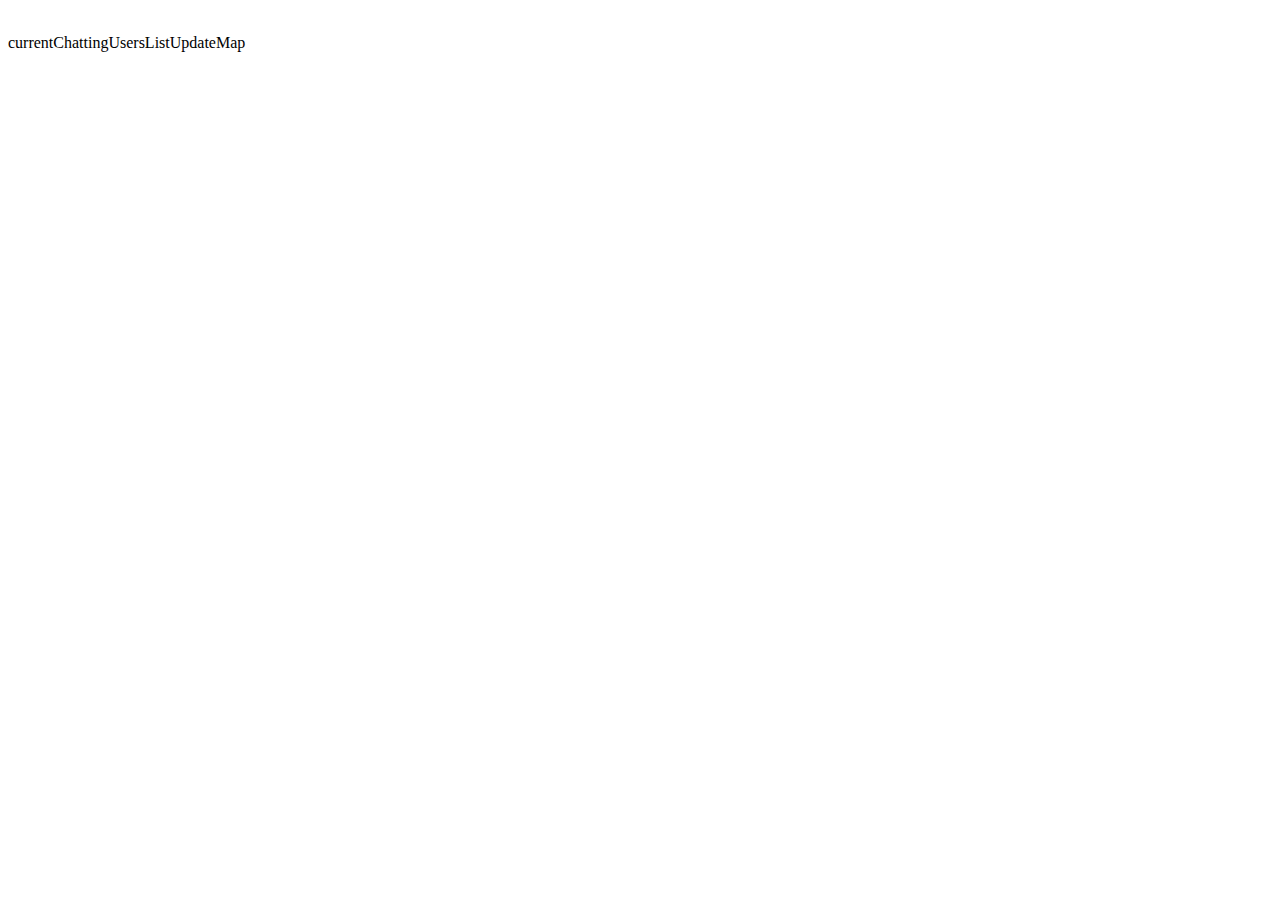
<file: src/main/resources/templates/cu.html>
<!DOCTYPE html>
<html lang="en" xmlns:th="http://www.thymeleaf.org">
<head>
    <meta charset="UTF-8">
    <title>Title</title>
    <meta name="viewport" content="width=device-width">
    <title>Rubaru</title>

</head>
<body>
<p th:text="${users}" />
<p th:text="${usersMap}" />
<br/>
currentChattingUsersListUpdateMap
<p th:text="${currentChattingUsersListUpdateMap}" />

</body>
</html>
</file>
